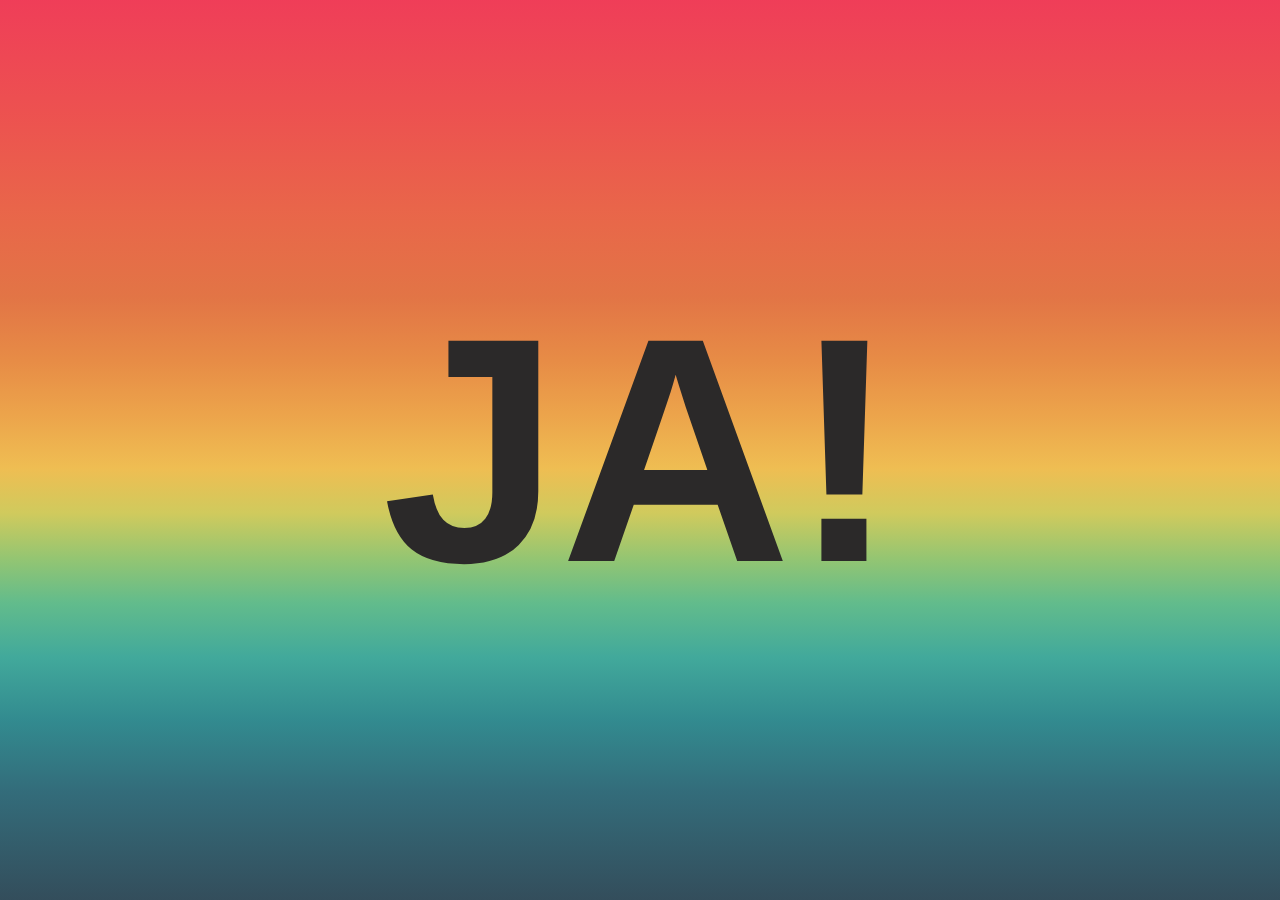
<file: index.html>
<!DOCTYPE html>
<html>
  <head>
    <meta charset="UTF-8">
    <title>Ist das technisch möglich?</title>
    <link rel="stylesheet" href="style.css" type="text/css" media="screen">
    <link rel="icon" type="image/x-icon" href="images/favicon.ico">
  </head>
  <body>
    <h1>JA!</h1>
  </body>
</html>
</file>
<file: style.css>
* {
  margin: 0;
  padding: 0;
}
h1 {
  color: #2b2929;
  font-weight: 600;
  font-size: 20rem;
  font-family: 'Segoe UI', Tahoma, Geneva, Verdana, sans-serif;
  height: 100vh;
  display: flex;
  justify-content: center;
  align-items: center;
  text-align: center;
}

html {
  background-image: linear-gradient(
  180deg,
  hsl(351deg 85% 59%) 0%,
  hsl(1deg 81% 62%) 13%,
  hsl(11deg 78% 60%) 24%,
  hsl(18deg 73% 58%) 33%,
  hsl(26deg 77% 59%) 40%,
  hsl(33deg 81% 61%) 46%,
  hsl(41deg 83% 63%) 52%,
  hsl(57deg 55% 59%) 57%,
  hsl(95deg 42% 61%) 62%,
  hsl(148deg 40% 56%) 67%,
  hsl(172deg 44% 46%) 73%,
  hsl(183deg 48% 38%) 80%,
  hsl(192deg 41% 34%) 88%,
  hsl(201deg 28% 28%) 100%
);
}
</file>
